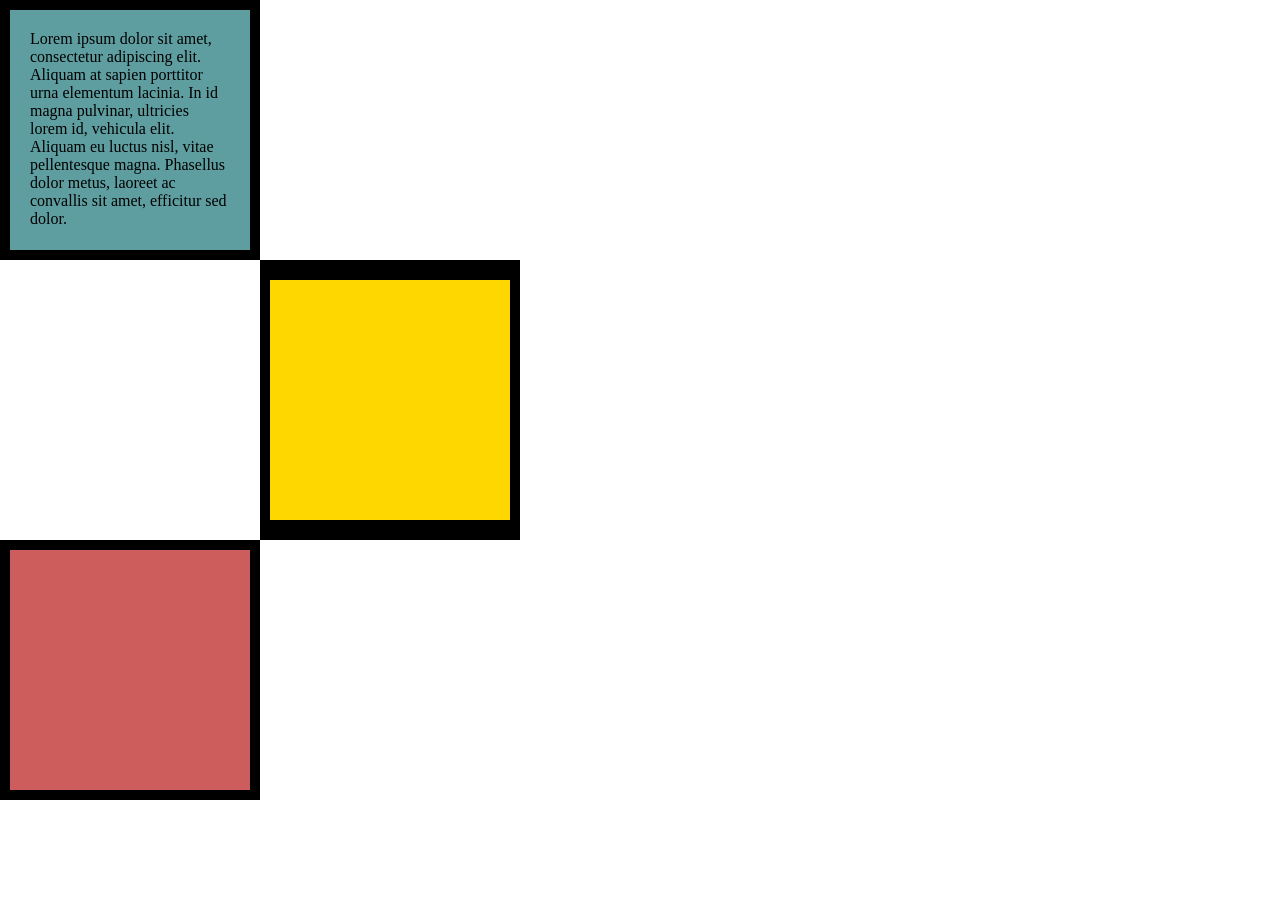
<file: Task-1/index.html>
<!DOCTYPE html>
<html lang="en">

<head>
  <meta charset="UTF-8">
  <title>CSS Box Model</title>
  <style>
    *{
      margin: 0px;
      padding: 0px;
    }
    #box1{
      height: 200px;
      width: 200px;
      border: 10px solid black;
      background-color: cadetblue;
      /* border-width: 10px; */
      padding: 20px;

    }
    
    #box2{
      height: 200px;
      width: 200px;
      margin-left: 260px;
      border: solid black;
      background-color: gold;
      border-width: 20px 10px 20px 10px;
      padding: 20px;

    }
    #box3{
      height: 200px;
      width: 200px;
      border: 10px solid black;
      background-color: indianred;
      /* border-width: 10px; */
      padding: 20px;

    }
    

  </style>
</head>

<body>
  <div id="box1">
    <p>
       Lorem ipsum dolor sit amet, consectetur adipiscing elit. Aliquam at sapien porttitor urna elementum lacinia. In
    id magna pulvinar, ultricies lorem id, vehicula elit. Aliquam eu luctus nisl, vitae pellentesque magna. Phasellus
    dolor metus, laoreet ac convallis sit amet, efficitur sed dolor.
    </p>
  </div>
  <div id="box2">

  </div>
  <div id="box3">

  </div>


  <!-- TODOs:
1. Create 3 Boxes using the div element.
2. Set their sizes to 200px heigh by 200px wide.
3. Set different background colors for each of the boxes (I used cadetblue, gold and indianred).
4. Add a paragraph <p> element into the first div and add the following words:
    Lorem ipsum dolor sit amet, consectetur adipiscing elit. Aliquam at sapien porttitor urna elementum lacinia. In
    id magna pulvinar, ultricies lorem id, vehicula elit. Aliquam eu luctus nisl, vitae pellentesque magna. Phasellus
    dolor metus, laoreet ac convallis sit amet, efficitur sed dolor.
5. Set the 1st div to have 20px padding all around with a black 10px border.
6. Fix the style of the <p> element to remove all margins.
Hint: Use the CSS inspector in Chrome.
7. Set the 2nd div to have a 20px border on top and bottom and 10px border left and right. (See goal image)
8. Set the 3rd div to have a 10px border 
9. Set the margins for the divs so that each box corner touches the other. (See the goal image)
-->

</body>

</html>
</file>
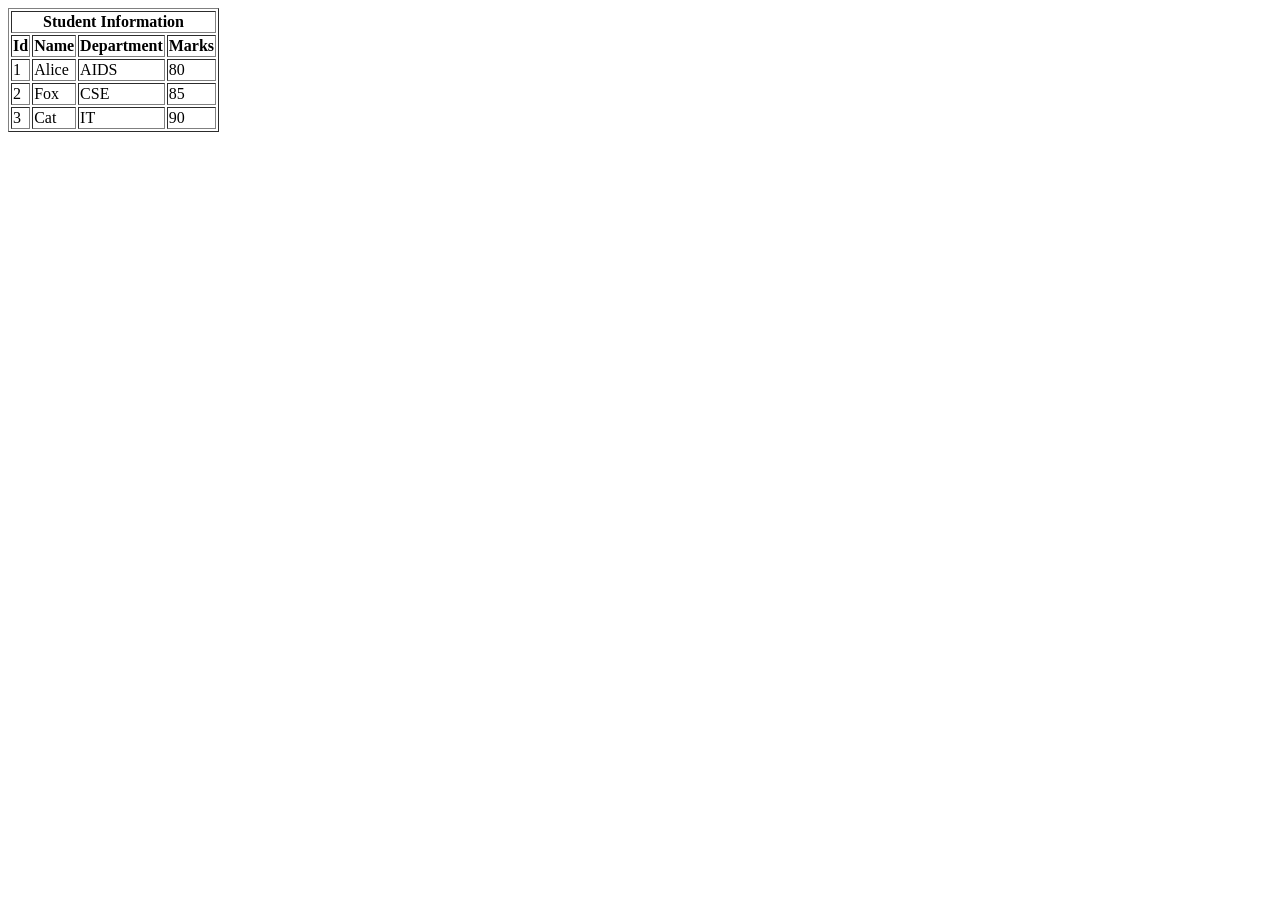
<file: Task-2/index.html>
<!DOCTYPE html>
<html lang="en">
<head>
    <meta charset="UTF-8">
    <meta name="viewport" content="width=device-width, initial-scale=1.0">
    <title>Document</title>
</head>
<body>
    <table border="1">
        <tr>
            <th colspan="4">Student Information</th>
        </tr>
        <tr>
            <th>Id</th>
            <th>Name</th>
            <th>Department</th>
            <th>Marks</th>
        </tr>
        <tr>
            <td>1</td>
            <td>Alice</td>
            <td >AIDS</td>
            <td>80</td>
        </tr>
        <tr>
            <td>2</td>
            <td>Fox</td>
            <td >CSE</td>
            <td>85</td>
        </tr>
        <tr>
            <td>3</td>
            <td>Cat</td>
            <td >IT</td>
            <td>90</td>
        </tr>
        

    </table>
</body>
</html>
</file>
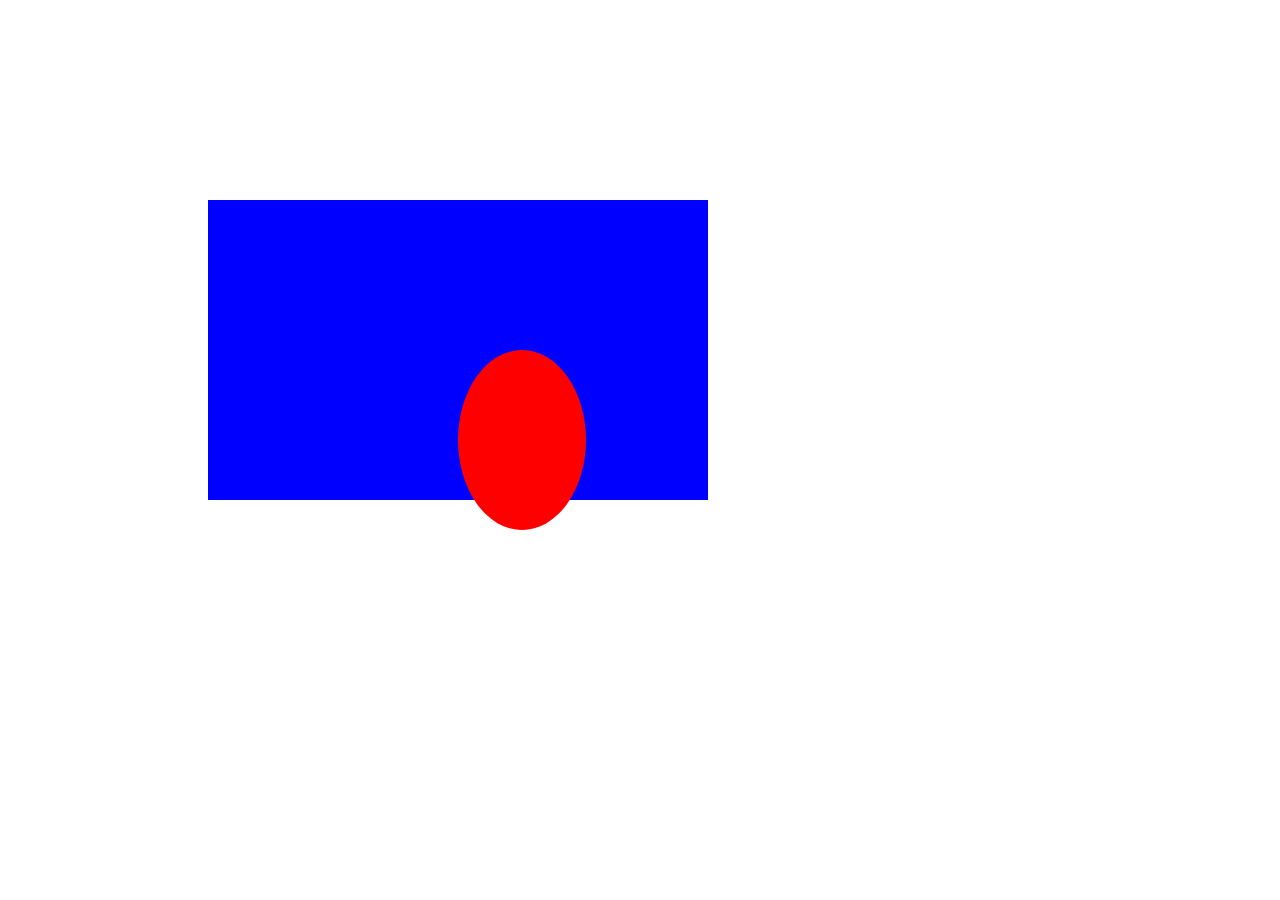
<file: Task-3/index.html>
<!DOCTYPE html>
<html>

<head>
  <title>CSS Positioning Exercise</title>
  <style>
    .blue-box{
      height: 300px;
      width: 500px;
      background-color: blue;
      margin: 200px 200px;
    

    }
    .red-circle{
      height: 20%;
      width: 10%;
      border-radius: 50%;
      background-color: red;
      position:absolute;
      margin-left: 250px;
      margin-top: 150px;
    }
  </style>
</head>

<body>
  <div class="blue-box">
    <div class="red-circle">
    </div>
  </div>

</body>

</html>
</file>
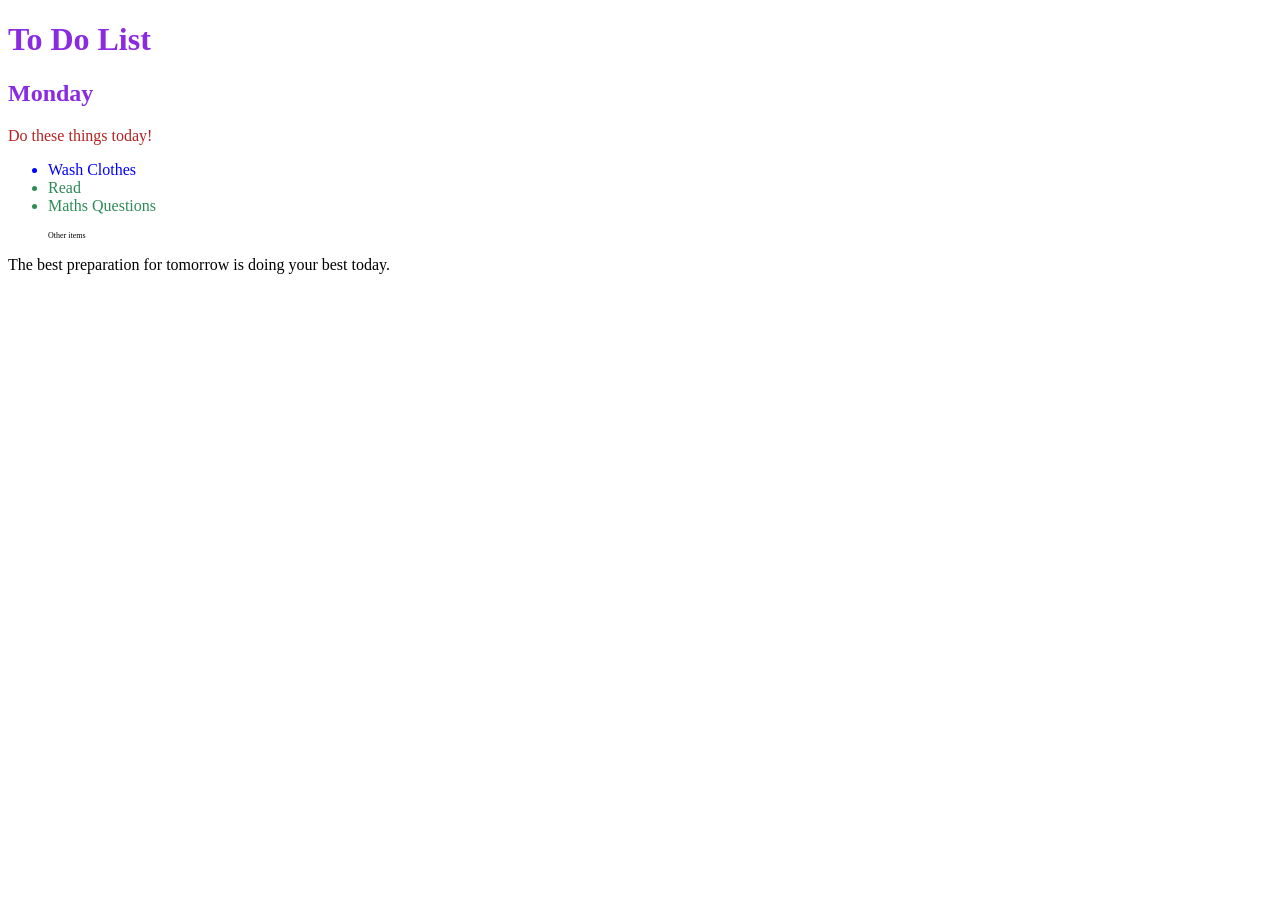
<file: Task-4/index.html>
<!DOCTYPE html>
<html lang="en">

<head>
  <meta charset="UTF-8">
  <title>Combining CSS Selectors</title>
  <link rel="stylesheet" href="./style.css">
</head>

<!-- Don't change any of the HTML code! -->

<body>
  <h1>To Do List</h1>
  <h2>Monday</h2>
  <div class="box">
    <p class="done">Do these things today!</p>
    <ul class="list">
      <li>Wash Clothes</li>
      <li class="done">Read</li>
      <li class="done">Maths Questions</li>
    </ul>
  </div>

  <ul>
    <p class="done">Other items</p>
  </ul>
  <p>The best preparation for tomorrow is doing your best today.</p>

</body>

</html>

<!-- 1.Group : 
selector,selector{
  property: value;
}

2.Child : 
selector(parent) > selector{
  properrty: value;
}

3.Descendant
selector selector{
  property: value;
}

4.Chaining
selector(element-don't use id,class).selector(id,class){
  property:value;

}

5.Combining Selectors
selectors, selector > selector{
  property : value;
} -->
</file>
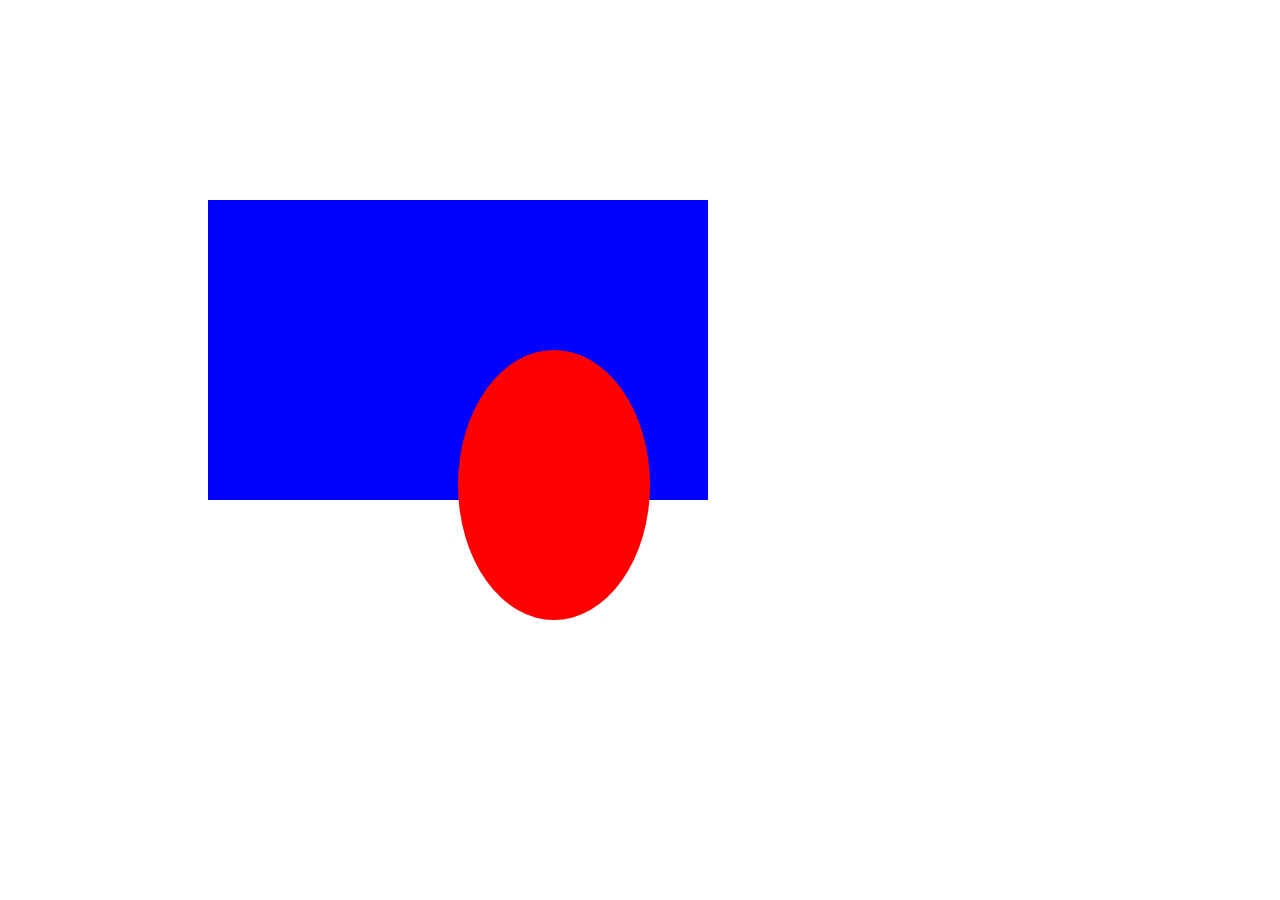
<file: Task-5/index.html>
<!DOCTYPE html>
<html>

<head>
  <title>CSS Positioning Exercise</title>
  <style>
    .blue-box{
      height: 300px;
      width: 500px;
      background-color: blue;
      margin: 200px 200px;
    

    }
    .red-circle{
      height: 30%;
      width: 15%;
      border-radius: 50%;
      background-color: red;
      position:absolute;
      margin-left: 250px;
      margin-top: 150px;
    }
  </style>
</head>

<body>
  <div class="blue-box">
    <div class="red-circle">
    </div>
  </div>

</body>

</html>
</file>
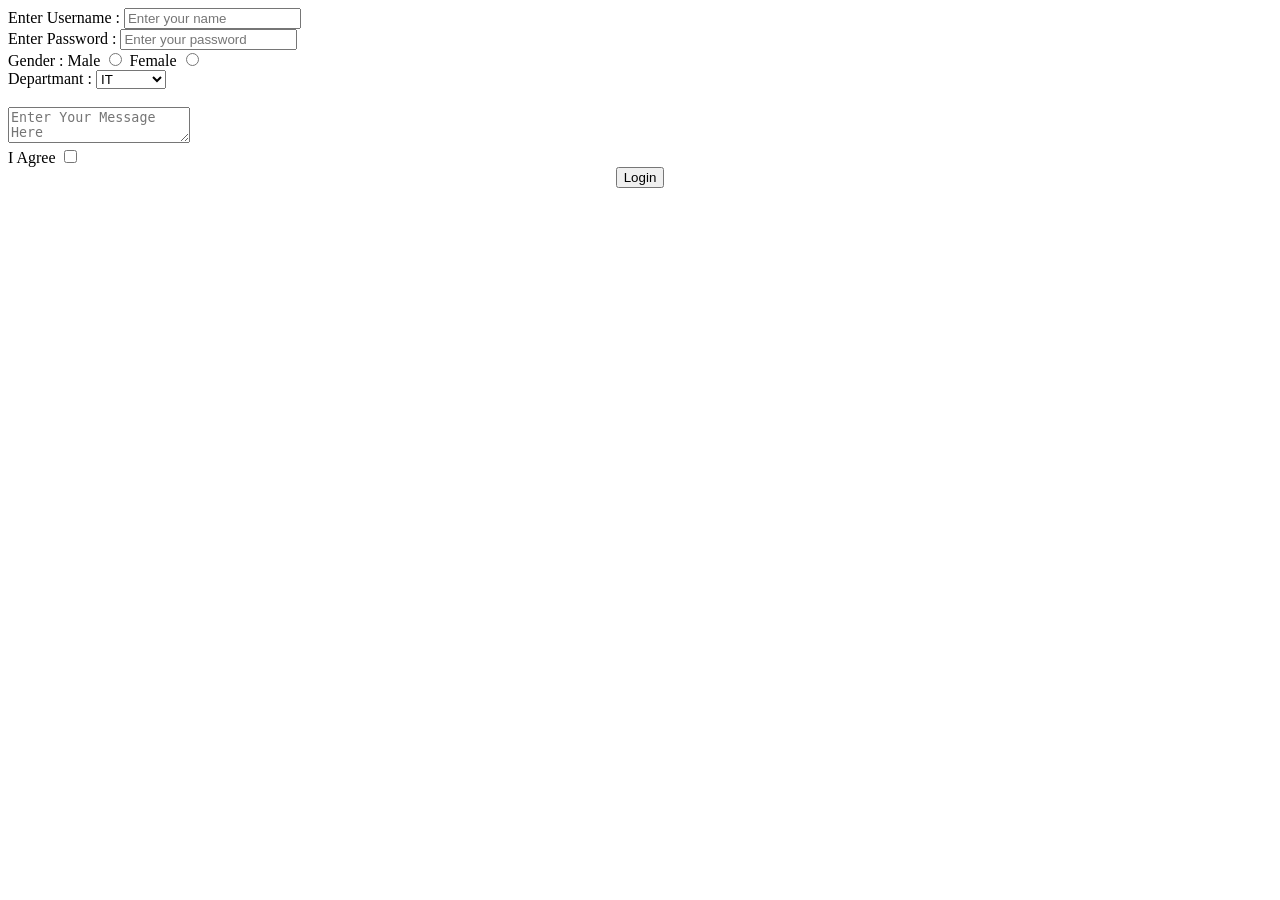
<file: Task-2/index2.html>
<!DOCTYPE html>
<html lang="en">
<head>
    <meta charset="UTF-8">
    <meta name="viewport" content="width=device-width, initial-scale=1.0">
    <title>Document</title>
</head>
<body>
    <form action="" method="post">
        <label for="username">Enter Username : </label>
        <input id="username" type="text" placeholder="Enter your name">
        <br>
        <label for="">Enter Password : </label>
        <input type="password" placeholder="Enter your password">
        <br>
         <label for="">Gender : </label>
        <label for="male">Male</label>             
        <input type="radio" id="male" name="Gender" >
        <label for="Female">Female</label>             
        <input type="radio" id="Female" name="Gender" >
        <br>
        <label for="">Departmant : </label>
        <select name="Department" id="">
            <option value="it">IT</option>
            <option value="hr">HR</option>
            <option value="finance">Finance</option>
        </select>
        <br>
        <br>
        <textarea name="" id="" placeholder="Enter Your Message Here"></textarea>
        
        <br>

        <label for="">I Agree</label>
        <input type="checkbox" >
        <center>
            <input type="submit" value="Login">
        </center>
    </form>
</body>
</html>
</file>
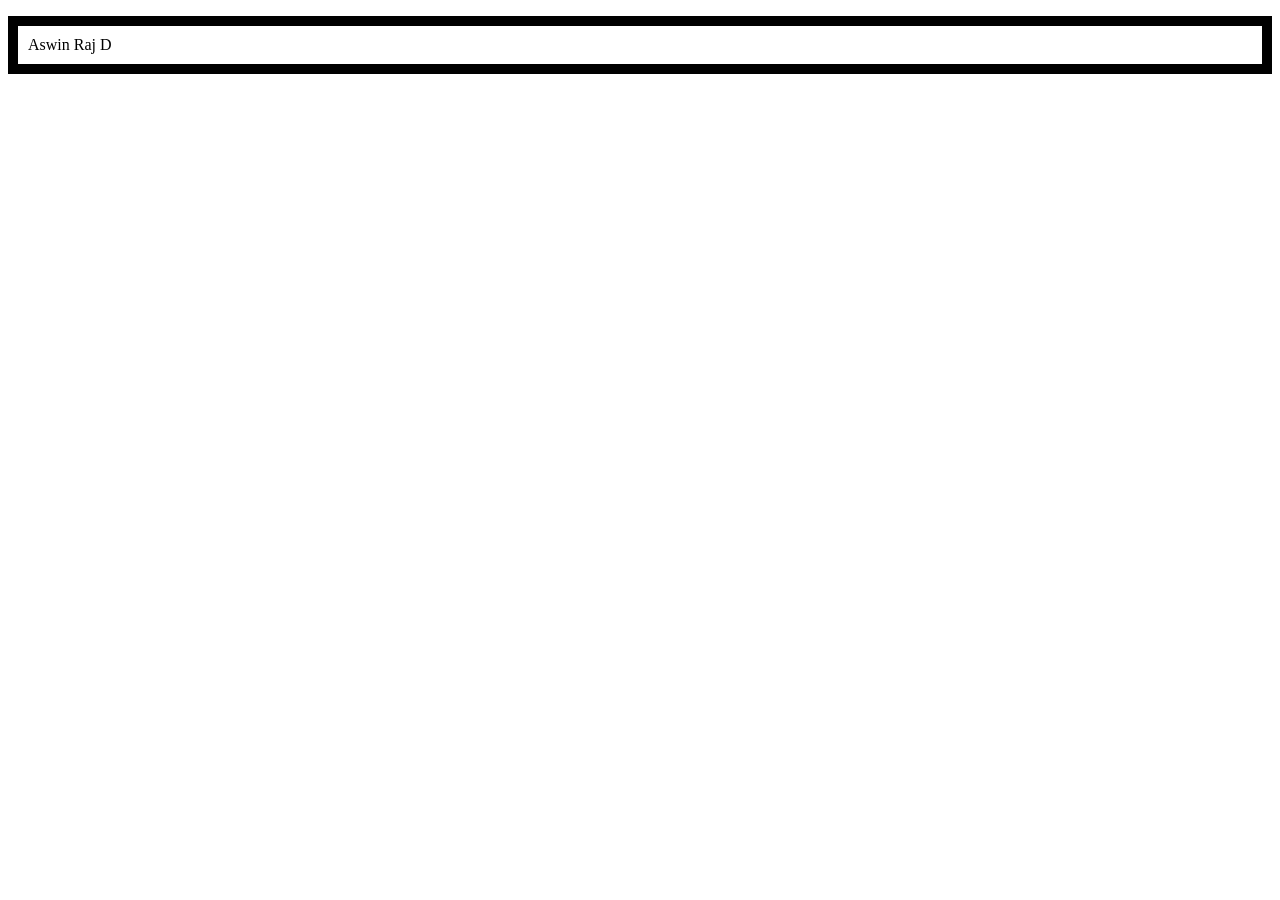
<file: Task-2/new.html>
<!DOCTYPE html>
<html lang="en">
<head>
    <meta charset="UTF-8">
    <meta name="viewport" content="width=device-width, initial-scale=1.0">
    <title>Document</title>
    <style>
        p{
            border: solid black;
            border-width: 10px;
            padding: 10px;
        }
    </style>
</head>
<body>
    <p>Aswin Raj D</p>
    
</body>
</html>
</file>
<file: Task-4/style.css>
h1,h2{
    color: blueviolet;
}
div > p{
    color: firebrick;
}
li{
    color: blue;
}

li.done{
    color: seagreen;
}
ul p.done{
    font-size: 0.5rem;
}
</file>
